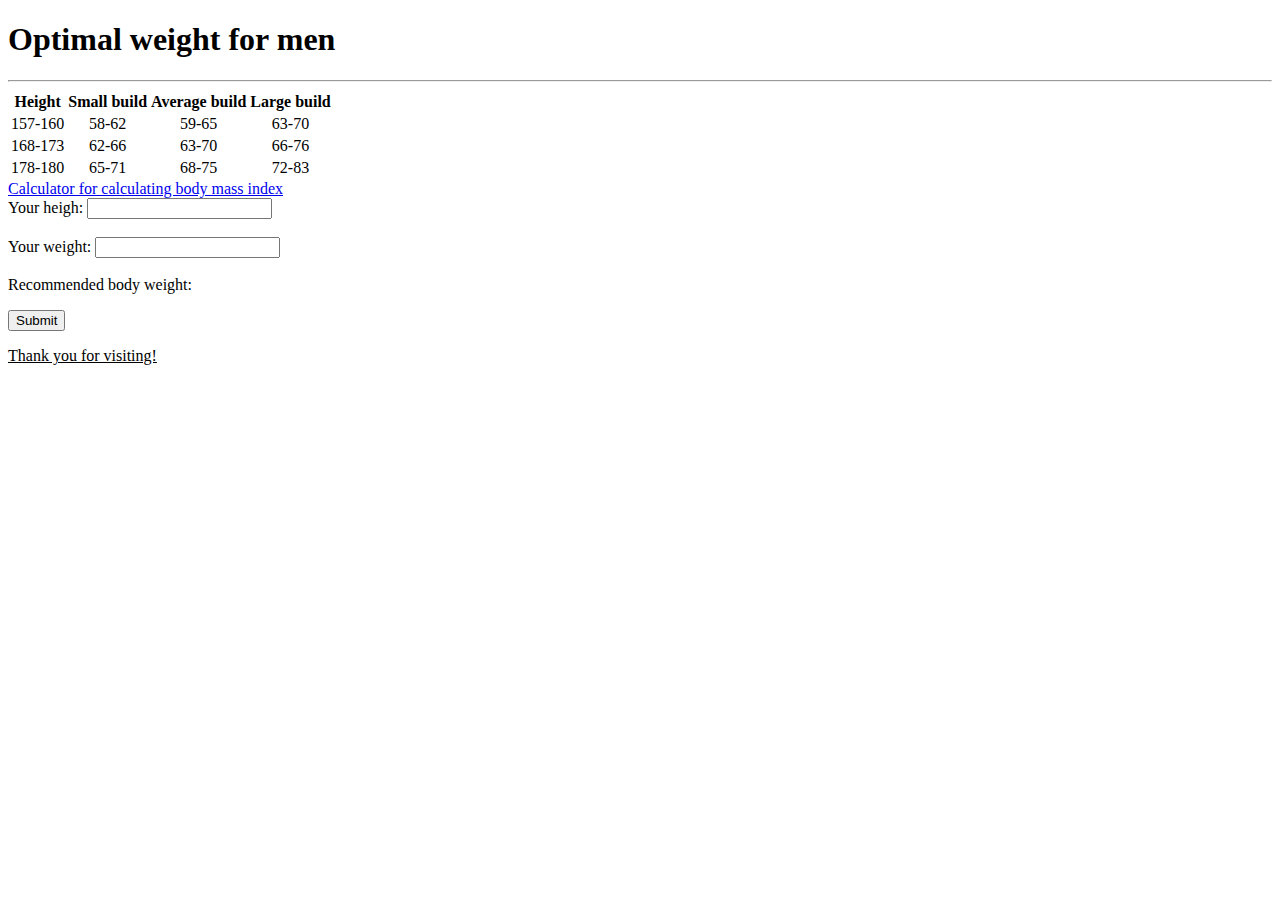
<file: Project .html>
<!DOCTYPE html>
<html>

<head>
    <meta charset="UTF-8">
    <title>Adil's website</title>
</head>

<body>
    <h1>Optimal weight for men</h1>
    <hr>
    <table>
        <tr>
            <th>Height</th>
            <th>Small build</th>
            <th>Average build</th>
            <th>Large build</th>

        </tr>
        <tr>
            <td>157-160</td>
            <td align="center">58-62</td>
            <td align="center">59-65</td>
            <td align="center">63-70</td>
        </tr>  
      <tr>
            <td align="center">168-173</td>
            <td align="center">62-66</td>
            <td align="center">63-70</td>
          <td align="center">66-76</td>
        </tr>
        <tr>
            <td>178-180 </td>
            <td align="center">65-71</td>
            <td align="center">68-75</td>
          <td align="center">72-83</td>
        </tr>
    </table>
    <a href="https://plasticheskaya-hirurgiya-spb.ru/articles/kalkulyator-imt">Сalculator for calculating body mass index</a>

    <form action="/action_page.php" method="get">
        <label for="fname">Your heigh:</label>
        <input type="text" id="fname" name="fname"><br><br>
        <label for="lname">Your weight:</label>
        <input type="text" id="lname" name="lname"><br><br>
      <label for="lname">Recommended body weight:</label>
       <p><input type="submit" value="Submit"></p>
    </form>
    <p><u>Thank you for visiting!</u></p>





</body>

</html>
</file>
